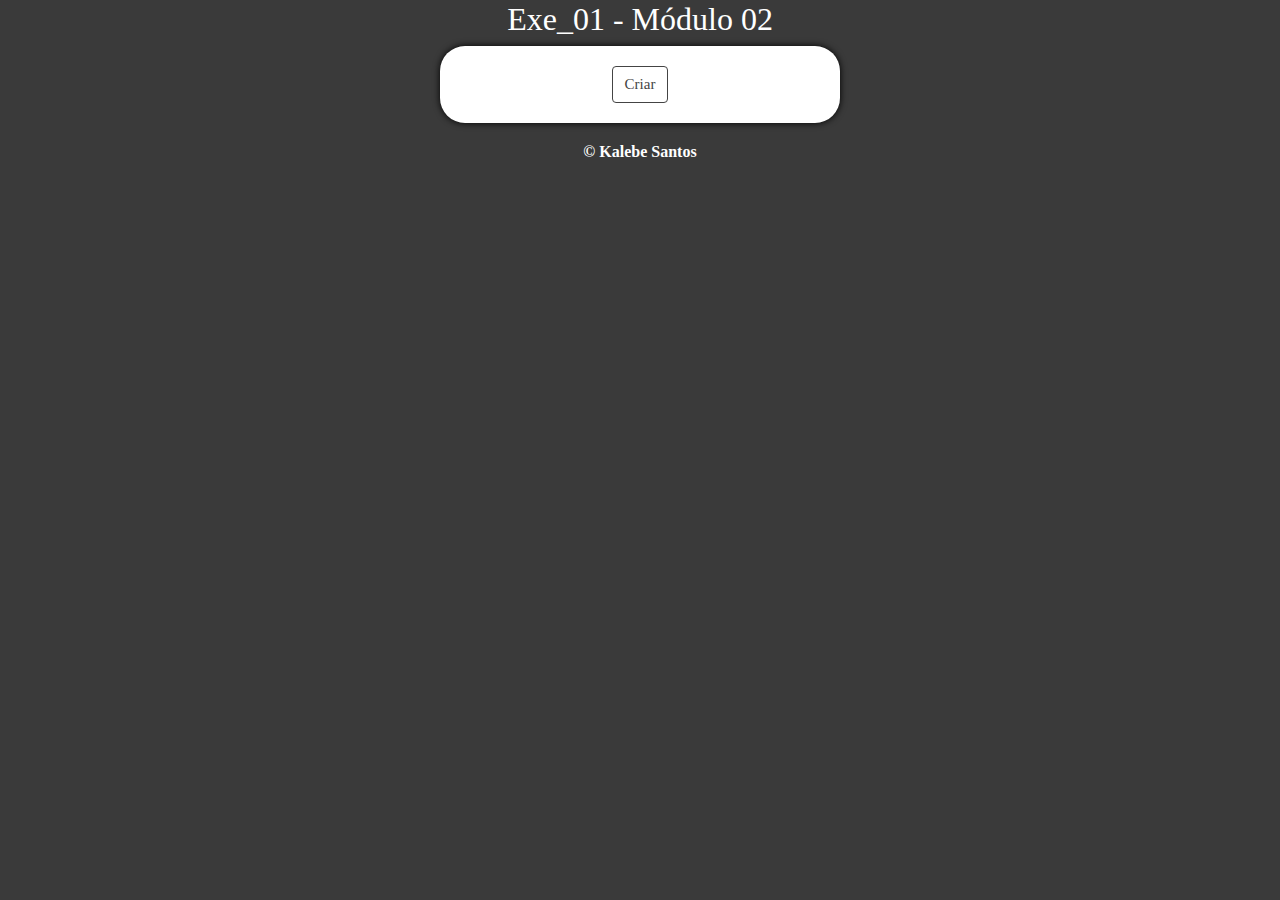
<file: JS/Módulo_02/1 - Red square/index.html>
<!DOCTYPE html>
<html lang="pt-br">
<head>
  <meta charset="UTF-8">
  <meta name="viewport" content="width=device-width, initial-scale=1.0">
  <link rel="stylesheet" href="bootstrap.min.css">
  <link rel="stylesheet" href="style.css">
  <title>Exe_01 - Módulo 02</title>
</head>
<body>
    <h3>Exe_01 - Módulo 02</h3>
  <section id = "sec">
    <div id="app">
      <input type="button" value="Criar" class="btn btn-outline-secondary" onclick="criar()">
      <script src="script.js"></script>
    </div>
  </section>
  <footer>&copy; Kalebe Santos</footer>
</body>
</html>
</file>
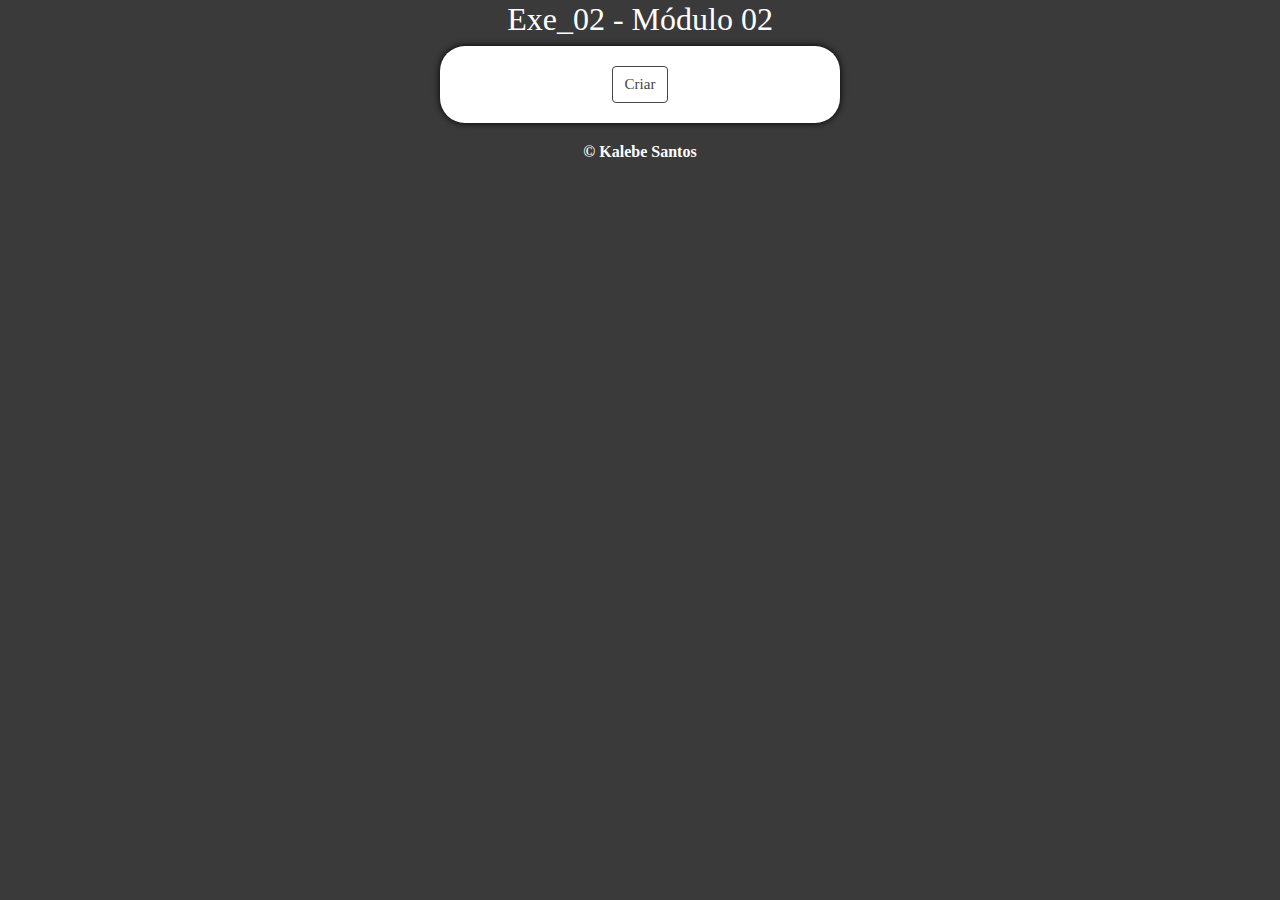
<file: JS/Módulo_02/2 - Red square 2/index.html>
<!DOCTYPE html>
<html lang="pt-br">
<head>
  <meta charset="UTF-8">
  <meta name="viewport" content="width=device-width, initial-scale=1.0">
  <link rel="stylesheet" href="bootstrap.min.css">
  <link rel="stylesheet" href="style.css">
  <title>Exe_02 - Módulo 02</title>
</head>
<body>
    <h3>Exe_02 - Módulo 02</h3>
  <section id = "sec">
    <div id="app">
      <input type="button" value="Criar" class="btn btn-outline-secondary" onclick="criar()">
      <script src="script.js"></script>
    </div>
  </section>
  <footer>&copy; Kalebe Santos</footer>
</body>
</html>
</file>
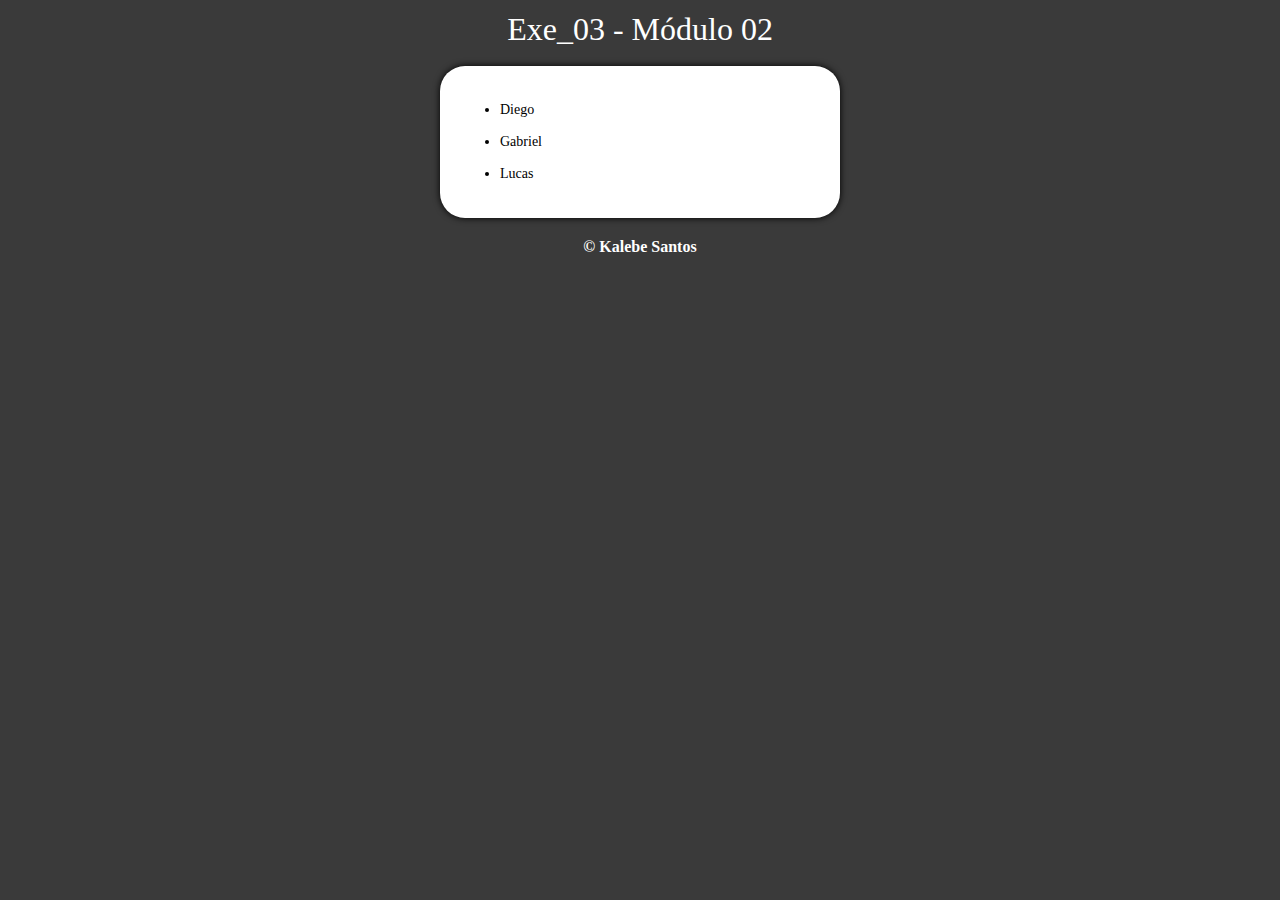
<file: JS/Módulo_02/3 - List/index.html>
<!DOCTYPE html>
<html lang="pt-br">
<head>
  <meta charset="UTF-8">
  <meta name="viewport" content="width=device-width, initial-scale=1.0">
  <link rel="stylesheet" href="bootstrap.min.css">
  <link rel="stylesheet" href="style.css">
  <title>Exe_03 - Módulo 02</title>
</head>
<body>
    <h3>Exe_03 - Módulo 02</h3>
  <section id = "sec">
    <div id="app">
      <ul id=list></ul>
      <script src="script.js"></script>
    </div>
  </section>
  <footer>&copy; Kalebe Santos</footer>
</body>
</html>
</file>
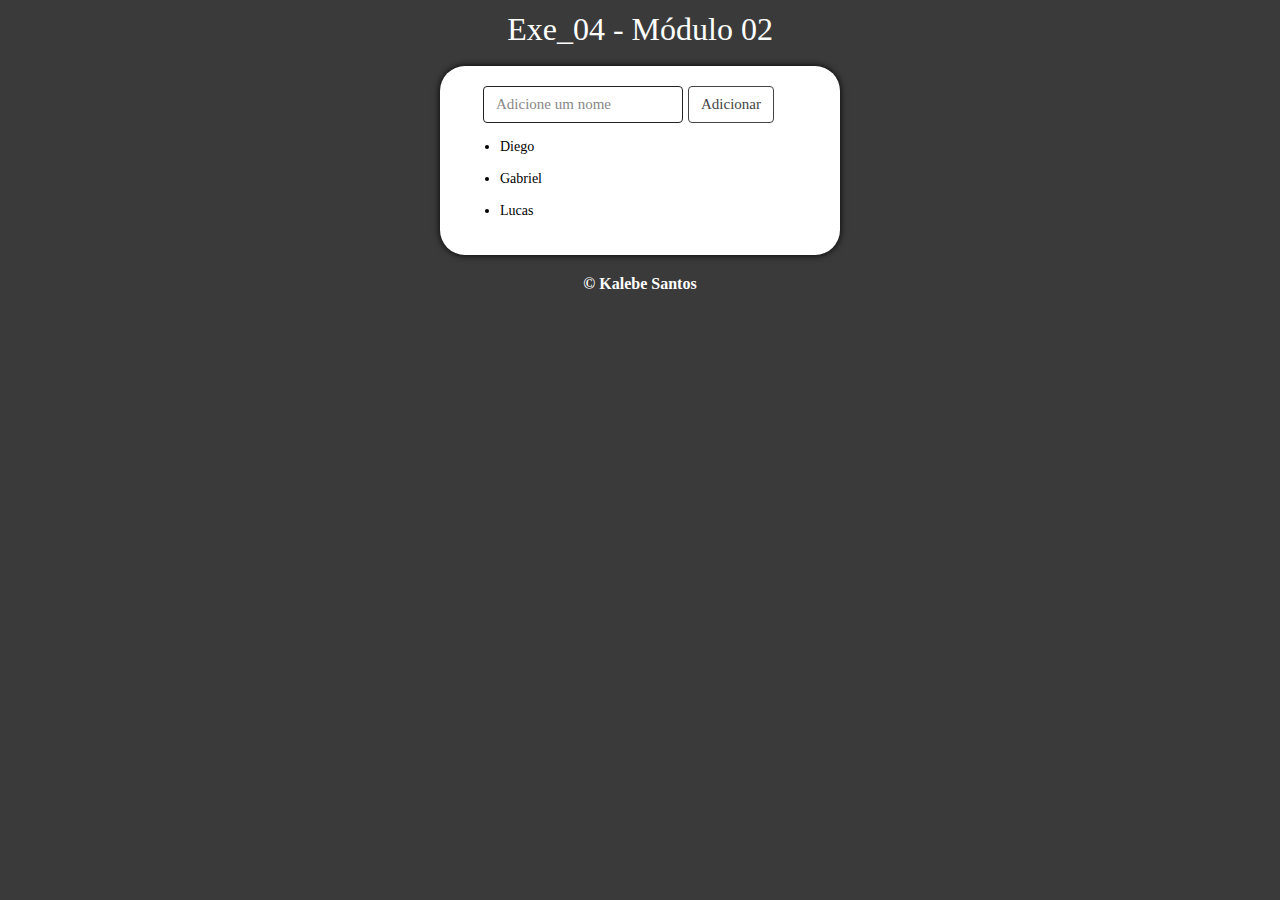
<file: JS/Módulo_02/4 - Lista com add/index.html>
<!DOCTYPE html>
<html lang="pt-br">
<head>
  <meta charset="UTF-8">
  <meta name="viewport" content="width=device-width, initial-scale=1.0">
  <link rel="stylesheet" href="bootstrap.min.css">
  <link rel="stylesheet" href="style.css">
  <title>Exe_04 - Módulo 02</title>
</head>
<body>
    <h3>Exe_04 - Módulo 02</h3>
  <section id = "sec">
    <div id="app">
      <input type="text" class="form-control" id="add" placeholder="Adicione um nome">
      <button onClick="adicionar()" class="btn btn-outline-secondary" id="botao" onkeypress="enter()">Adicionar</button>
      <ul id=list></ul>
      <script src="script.js"></script>
    </div>
  </section>
  <footer>&copy; Kalebe Santos</footer>
</body>
</html>
</file>
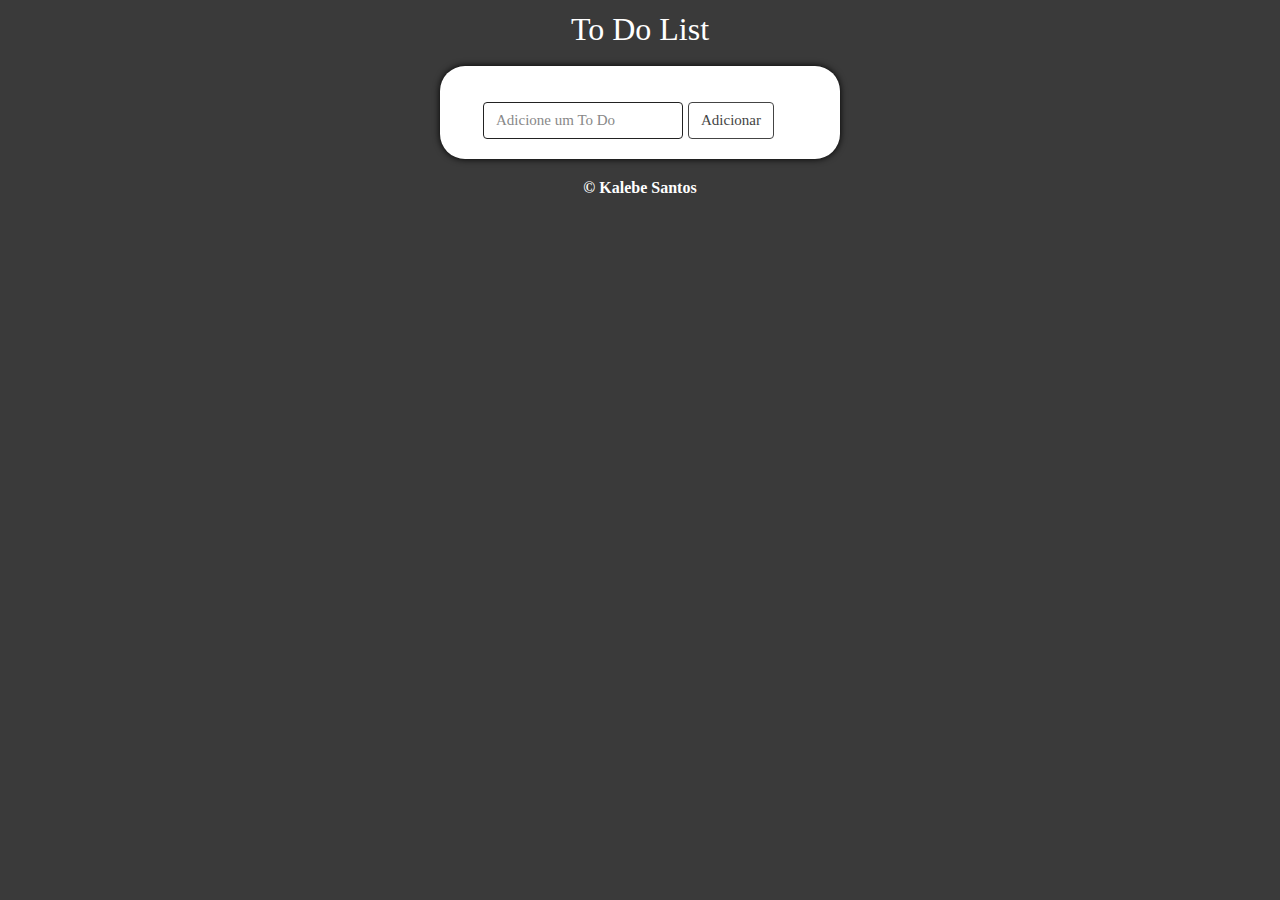
<file: JS/Módulo_03/App_To_Do_List/index.html>
<!DOCTYPE html>
<html lang="pt-br">
<head>
  <meta charset="UTF-8">
  <meta name="viewport" content="width=device-width, initial-scale=1.0">
  <link rel="stylesheet" href="bootstrap.min.css">
  <link rel="stylesheet" href="style.css">
  <title>To Do List - Módulo 03</title>
</head>
<body>
    <h3>To Do List</h3>
  <section id = "sec">
    <div id="app">
      <ul></ul>
      <input type="text" class="form-control" id="add" placeholder="Adicione um To Do">
      <button onclick="addTodos()" class="btn btn-outline-secondary">Adicionar</button>
      <script src="script.js"></script>
    </div>
  </section>
  <footer>&copy; Kalebe Santos</footer>
</body>
</html>
</file>
<file: JS/Módulo_02/1 - Red square/style.css>
body {
  background-color: #3a3a3a;
  font: Normal 14px Montserrat;
  text-align: center;
}
h3 {
  color: white;
}
section{
  color: black;
  padding: 20px;
  width: 400px;
  background-color: white;
  border-radius: 25px;
  margin-left: auto;
  margin-right: auto;
  box-shadow: 0 0 7px black;
}
#quadrado {
  width: 100px;
  height: 100px;
  background-color: red;
  margin-left: auto;
  margin-right: auto;
  margin-top: 20px;
}
footer {
  color: white;
  margin-top: 20px;
  font: 600 16px Montserrat;
}
</file>
<file: JS/Módulo_02/2 - Red square 2/style.css>
body {
  background-color: #3a3a3a;
  font: Normal 14px Montserrat;
  text-align: center;
}

h3 {
  color: white;
}
section{
  color: black;
  padding: 20px;
  width: 400px;
  background-color: white;
  border-radius: 25px;
  margin-left: auto;
  margin-right: auto;
  box-shadow: 0 0 7px black;
}
#quadrado {
  width: 100px;
  height: 100px;
  background-color: red;
  margin-left: auto;
  margin-right: auto;
  margin-top: 20px;
}
footer {
  color: white;
  margin-top: 20px;
  font: 600 16px Montserrat;
}
</file>
<file: JS/Módulo_02/3 - List/style.css>
body {
  background-color: #3a3a3a;
  font: Normal 14px Montserrat;
}

h3 {
  padding: 10px;
  color: white;
  text-align: center;
}
section{
  color: black;
  padding: 20px;
  width: 400px;
  background-color: white;
  border-radius: 25px;
  margin-left: auto;
  margin-right: auto;
  box-shadow: 0 0 7px black;
}
footer {
  color: white;
  margin-top: 20px;
  font: 600 16px Montserrat;
  text-align: center;
}
</file>
<file: JS/Módulo_02/4 - Lista com add/style.css>
body {
  background-color: #3a3a3a;
  font: Normal 14px Montserrat;
}

h3 {
  padding: 10px;
  color: white;
  text-align: center;
}
section{
  color: black;
  padding: 20px;
  width: 400px;
  background-color: white;
  border-radius: 25px;
  margin-left: auto;
  margin-right: auto;
  box-shadow: 0 0 7px black;
}
#add {
  float: left;
  width: 200px;
  margin-left: 23px;
  margin-right: 5px;
}
footer {
  color: white;
  margin-top: 20px;
  font: 600 16px Montserrat;
  text-align: center;
}
</file>
<file: JS/Módulo_03/App_To_Do_List/style.css>
body {
  background-color: #3a3a3a;
  font: Normal 14px Montserrat;
}

h3 {
  padding: 10px;
  color: white;
  text-align: center;
}
section{
  color: black;
  padding: 20px;
  width: 400px;
  background-color: white;
  border-radius: 25px;
  margin-left: auto;
  margin-right: auto;
  box-shadow: 0 0 7px black;
}
#add {
  float: left;
  width: 200px;
  margin-left: 23px;
  margin-right: 5px;
}
#del {
  margin-left: 7px;
  font-size: 13px;
}
footer {
  color: white;
  margin-top: 20px;
  font: 600 16px Montserrat;
  text-align: center;
}
</file>
